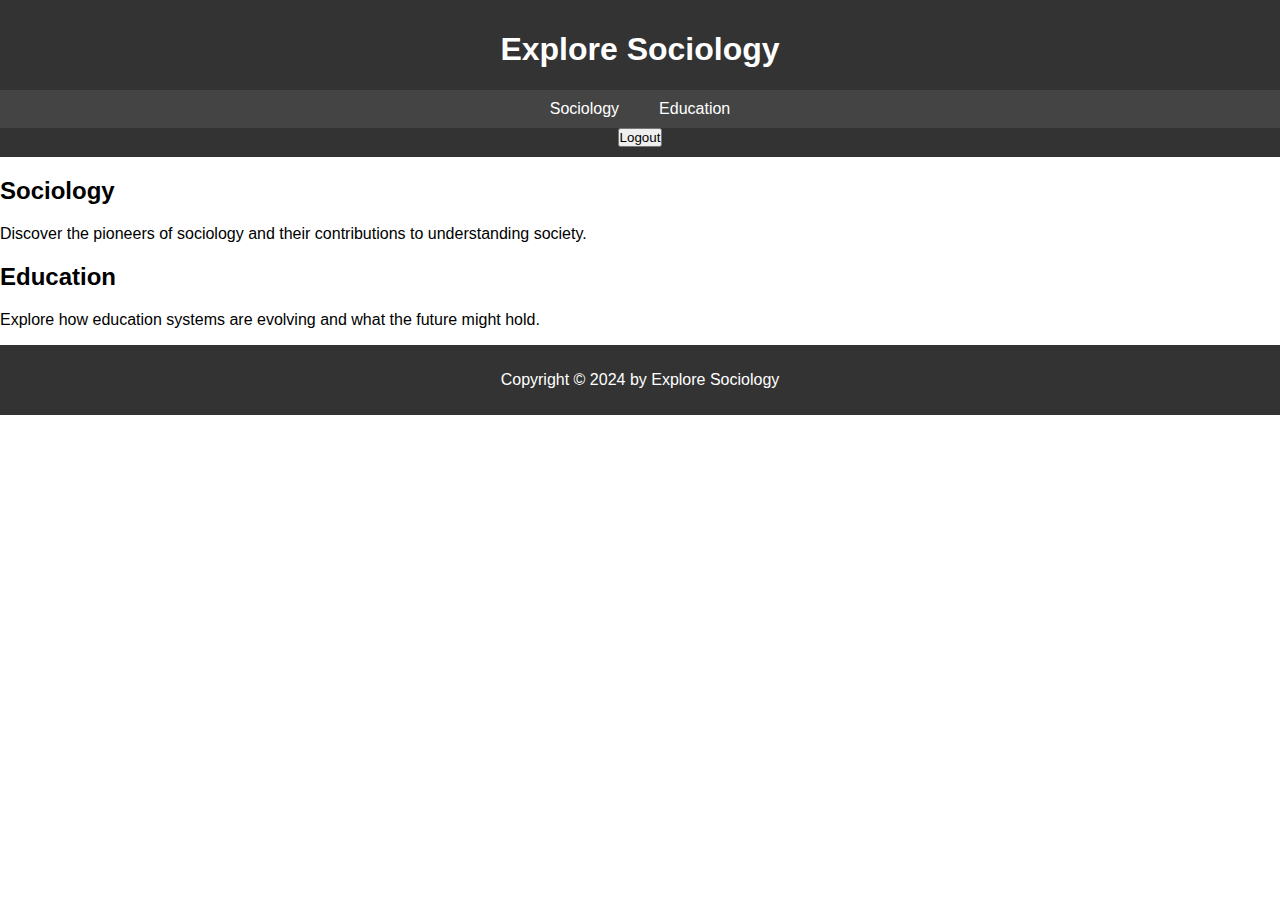
<file: index.html>
<!DOCTYPE html>
<html lang="en">
<head>
    <meta charset="UTF-8">
    <title>Explore Sociology</title>
    <script src="https://d3js.org/d3.v6.min.js"></script>
    <script src="https://cdn.auth0.com/js/auth0-spa-js/1.13/auth0-spa-js.production.js"></script>
    <link rel="stylesheet" href="styles.css">
</head>
<body>
    <header>
        <h1>Explore Sociology</h1>
        <button class="menu-toggle">☰</button> <!-- Menu toggle button -->
        <nav>
            <ul class="main-nav">
                <li><a href="#sociology">Sociology</a>
                    <ul class="dropdown">
                        <li><a href="sociologists.html">Significant Sociologists</a></li>
                    </ul>
                </li>
                <li><a href="#education">Education</a>
                    <ul class="dropdown">
                        <li><a href="#future">The Future of Education</a></li>
                    </ul>
                </li>
            </ul>
        </nav>
        <button id="logout">Logout</button> <!-- Logout button -->
    </header>

    <section id="sociology">
        <h2>Sociology</h2>
        <p>Discover the pioneers of sociology and their contributions to understanding society.</p>
    </section>

    <section id="education">
        <h2>Education</h2>
        <p>Explore how education systems are evolving and what the future might hold.</p>
    </section>

    <footer>
        <p>Copyright © 2024 by Explore Sociology</p>
    </footer>

    <script>
        document.addEventListener('DOMContentLoaded', async () => {
            console.log('Current hostname:', window.location.hostname);
        // Tarkistetaan, onko hostname 'localhost' tai '127.0.0.1'
        if (window.location.hostname === 'localhost' || window.location.hostname === '127.0.0.1') {
            console.log('Skipping authentication in local development environment');
            setupAuthenticatedSession({ name: "Local Dev User", email: "dev@example.com" });
            } else {
                const auth0 = await createAuth0Client({
                    domain: 'dev-ceflg.eu.auth0.com',
                    client_id: 'OQmh2Tt36nz75RCfMCpmRHIq9KZ1gTt0',
                    redirect_uri: window.location.origin
                });
        
                if (window.location.search.includes('code=')) {
                    await auth0.handleRedirectCallback();
                    window.history.replaceState({}, document.title, window.location.pathname);
                }
        
                const isAuthenticated = await auth0.isAuthenticated();
                if (isAuthenticated) {
                    const user = await auth0.getUser();
                    console.log('Authenticated:', user);
                    setupAuthenticatedSession(user);
                } else {
                    await auth0.loginWithRedirect();
                }
        
                document.getElementById('logout').addEventListener('click', () => {
                    auth0.logout({
                        returnTo: window.location.origin
                    });
                });
            }
        });
        
        function setupAuthenticatedSession(user) {
            console.log('User:', user);
            // Täällä voit määrittää käyttäjäkohtaisia tietoja, esim. päivittää UI:n käyttäjän tiedoilla
        }
        </script>
</body>
</html>
</file>
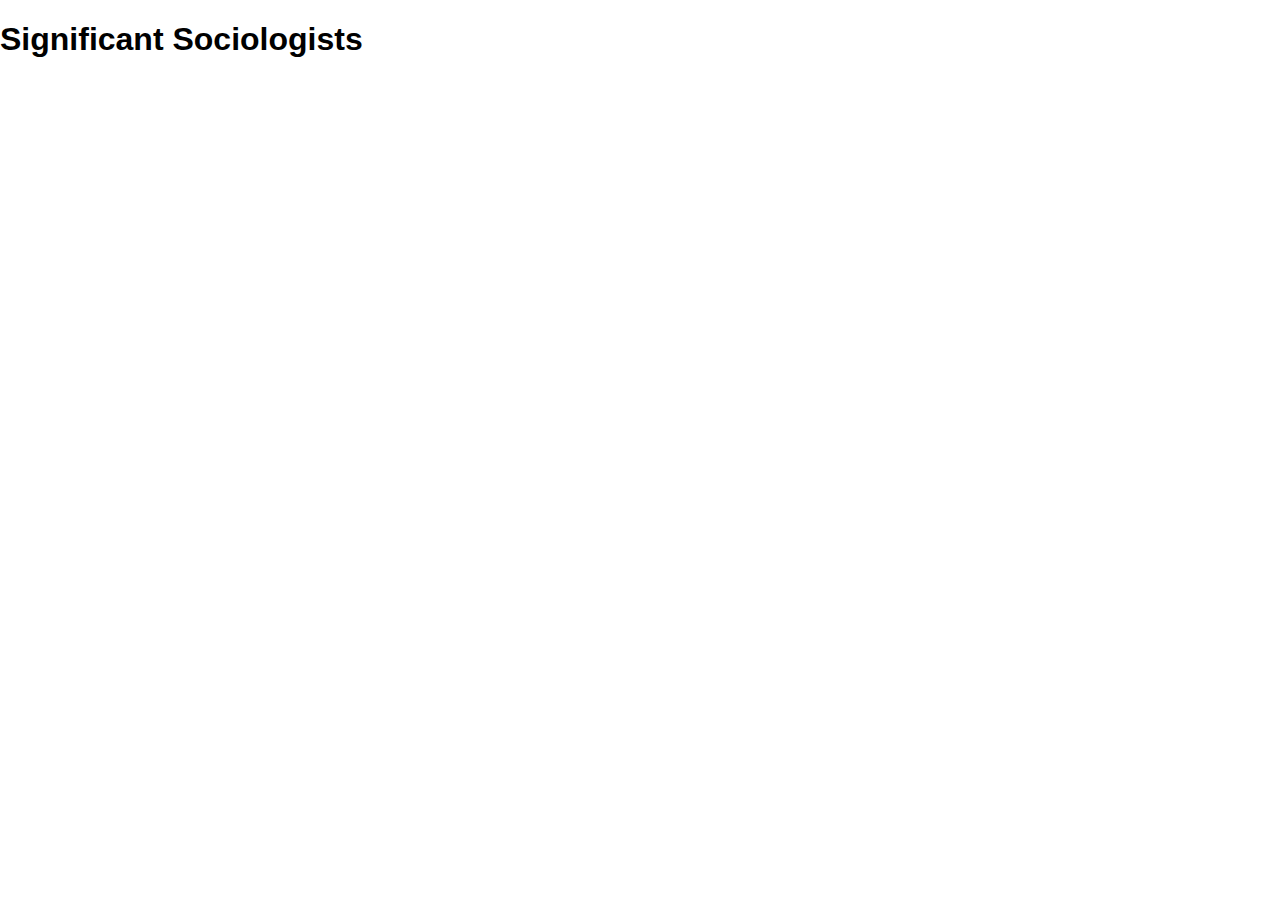
<file: sociologists.html>
<!DOCTYPE html>
<html lang="en">
<head>
    <meta charset="UTF-8">
    <title>Significant Sociologists</title>
    <script src="https://d3js.org/d3.v6.min.js"></script>
    <link rel="stylesheet" href="styles.css">
</head>
<body>
    <h1>Significant Sociologists</h1>
    <div id="timeline"></div>
    <script src="sociologists.js"></script>
</body>
</html>
</file>
<file: styles.css>
/* Reset styles */
body, ul, li, a, button {
    margin: 0;
    padding: 0;
    text-decoration: none;
    list-style: none;
    font-family: Arial, sans-serif;
}

header {
    background-color: #333;
    color: #fff;
    text-align: center;
    padding: 10px 0;
}

.menu-toggle {
    display: none;
    background: none;
    border: none;
    color: white;
    font-size: 30px;
    cursor: pointer;
}

.main-nav {
    display: flex;
    justify-content: center;
    background: #444;
}

.main-nav > li {
    position: relative;
}

.main-nav > li > a {
    display: block;
    padding: 10px 20px;
    color: white;
    font-size: 16px;
}

.dropdown {
    display: none;
    position: absolute;
    background-color: #666;
    z-index: 1;
    width: 100%;
}

.dropdown li a {
    display: block;
    padding: 10px 20px;
    color: white;
}

.main-nav li:hover .dropdown {
    display: block;
    color: aqua;
}

footer {
    text-align: center;
    padding: 10px 0;
    background-color: #333;
    color: #fff;
}
</file>
